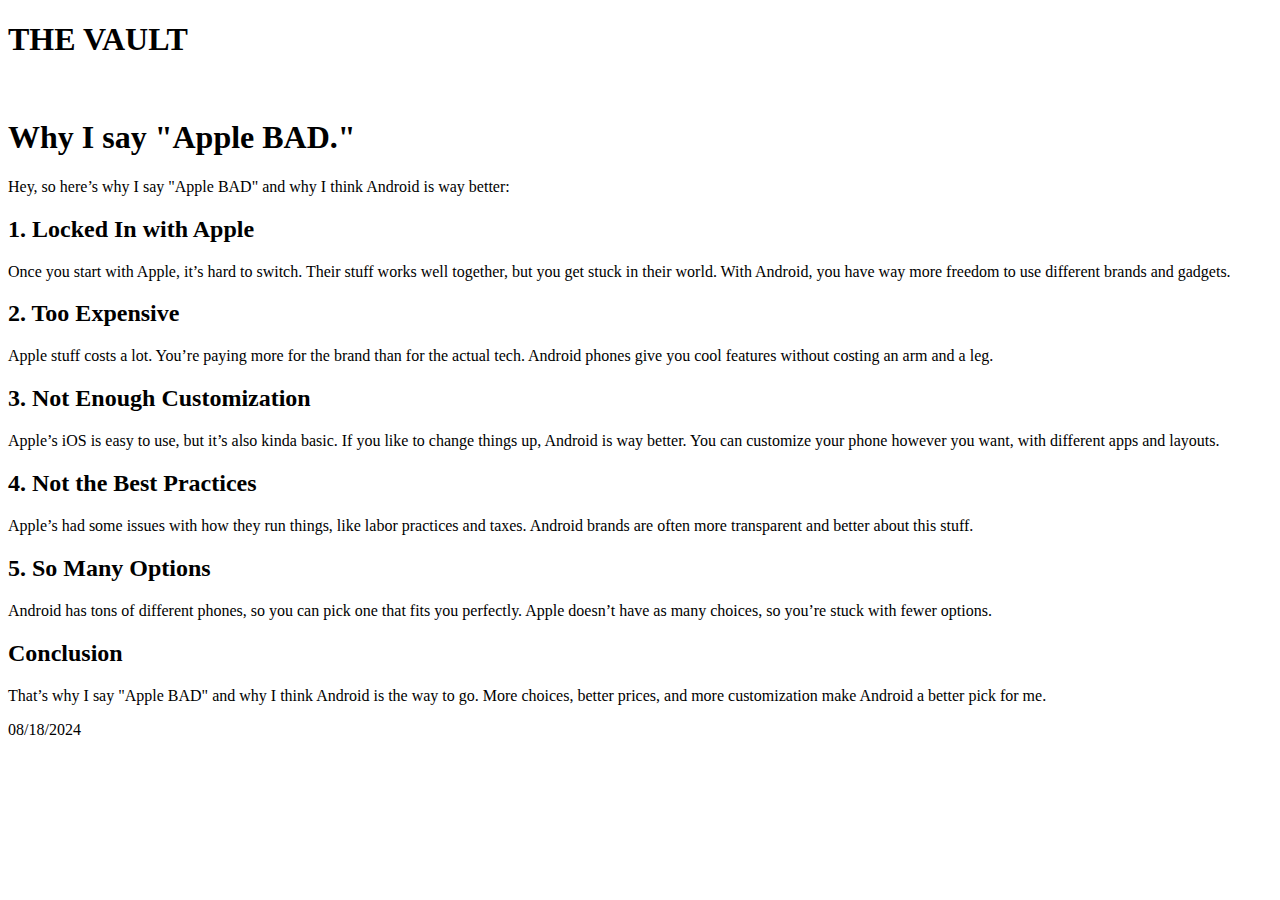
<file: ARCHIVE/index.html>
<!DOCTYPE html>
<html>
  <head>
    <meta charset="UTF-8">
    <meta name="viewport" content="width=device-width, initial-scale=1.0">
    <title>The Vault</title>
    <!-- The style.css file allows you to change the look of your web pages.
         If you include the next line in all your web pages, they will all share the same look.
         This makes it easier to make new pages for your site. -->
  </head>
  <body>
  <h1>THE VAULT</h1>
  <br>
    <article>
  <main>
    <h1>Why I say "Apple BAD."</h1>
      <p>Hey, so here’s why I say "Apple BAD" and why I think Android is way better:</p>

        <h2>1. Locked In with Apple</h2>
        <p>Once you start with Apple, it’s hard to switch. Their stuff works well together, but you get stuck in their world. With Android, you have way more freedom to use different brands and gadgets.</p>

        <h2>2. Too Expensive</h2>
        <p>Apple stuff costs a lot. You’re paying more for the brand than for the actual tech. Android phones give you cool features without costing an arm and a leg.</p>

        <h2>3. Not Enough Customization</h2>
        <p>Apple’s iOS is easy to use, but it’s also kinda basic. If you like to change things up, Android is way better. You can customize your phone however you want, with different apps and layouts.</p>

        <h2>4. Not the Best Practices</h2>
        <p>Apple’s had some issues with how they run things, like labor practices and taxes. Android brands are often more transparent and better about this stuff.</p>

        <h2>5. So Many Options</h2>
        <p>Android has tons of different phones, so you can pick one that fits you perfectly. Apple doesn’t have as many choices, so you’re stuck with fewer options.</p>

        <h2>Conclusion</h2>
        <p>That’s why I say "Apple BAD" and why I think Android is the way to go. More choices, better prices, and more customization make Android a better pick for me.</p>
        <p>08/18/2024</p>
    </main>
    </article>
  </body>
</html>
</file>
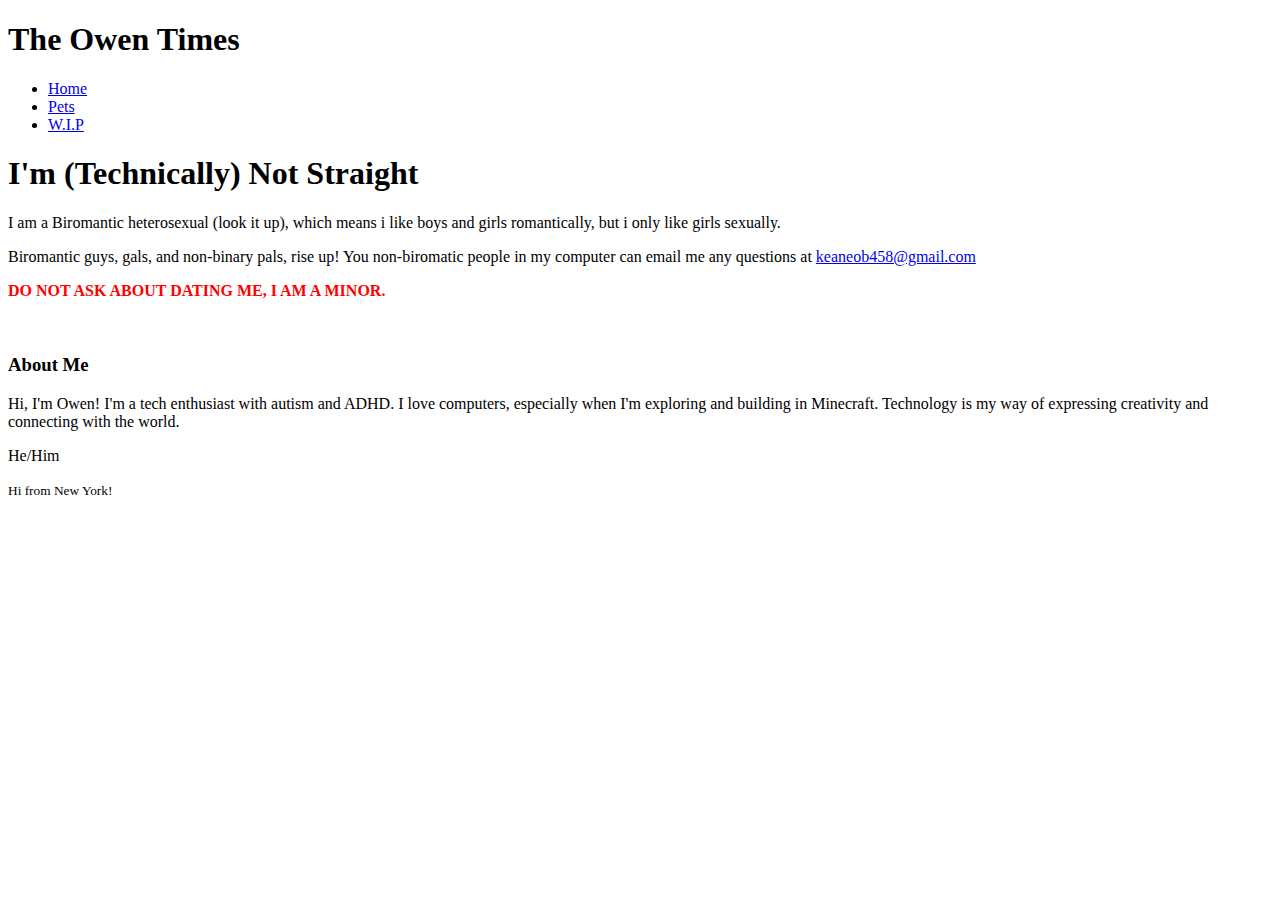
<file: blog/index.html>
<!DOCTYPE html>
<html lang="en">
<head>
    <meta charset="UTF-8">
    <meta name="viewport" content="width=device-width, initial-scale=1.0">
    <title>Owen's Newspaper!</title>
</head>
<body>
 <script type="text/javascript">
// <![CDATA[
var sparks=75; // how many sparks per clicksplosion
var speed=33; // how fast - smaller is faster
var bangs=5; // how many can be launched simultaneously (note that using too many can slow the script down)
var colours=new Array('#03f', '#f03', '#0e0', '#93f', '#0cf', '#f93', '#f0c'); 
//                     blue    red     green   purple  cyan    orange  pink

/****************************
*   Clicksplosion Effect    *
*(c)2012-3 mf2fm web-design *
*  http://www.mf2fm.com/rv  *
* DON'T EDIT BELOW THIS BOX *
****************************/
var intensity=new Array();
var Xpos=new Array();
var Ypos=new Array();
var dX=new Array();
var dY=new Array();
var stars=new Array();
var decay=new Array();
var timers=new Array();
var swide=800;
var shigh=600;
var sleft=sdown=0;
var count=0;

function addLoadEvent(funky) {
  var oldonload=window.onload;
  if (typeof(oldonload)!='function') window.onload=funky;
  else window.onload=function() {
    if (oldonload) oldonload();
    funky();
  }
}

addLoadEvent(clicksplode);

function clicksplode() { if (document.getElementById) {
  var i, j;
  window.onscroll=set_scroll;
  window.onresize=set_width;
  document.onclick=eksplode;
  set_width();
  set_scroll();
  for (i=0; i<bangs; i++) for (j=sparks*i; j<sparks+sparks*i; j++) {
    stars[j]=createDiv('*', 13);
    document.body.appendChild(stars[j]);
  }
}}

function createDiv(char, size) {
  var div, sty;
  div=document.createElement('div');
  sty=div.style;
  sty.font=size+'px monospace';
  sty.position='absolute';
  sty.backgroundColor='transparent';
  sty.visibility='hidden';
  sty.zIndex='101';
  div.appendChild(document.createTextNode(char));
  return (div);
}

function bang(N) {
  var i, Z, A=0;
  for (i=sparks*N; i<sparks*(N+1); i++) { 
    if (decay[i]) {
      Z=stars[i].style;
      Xpos[i]+=dX[i];
      Ypos[i]+=(dY[i]+=1.25/intensity[N]);
      if (Xpos[i]>=swide || Xpos[i]<0 || Ypos[i]>=shigh+sdown || Ypos[i]<0) decay[i]=1;
	  else {
        Z.left=Xpos[i]+'px';
        Z.top=Ypos[i]+'px';
	  }
      if (decay[i]==15) Z.fontSize='7px';
      else if (decay[i]==7) Z.fontSize='2px';
      else if (decay[i]==1) Z.visibility='hidden';
	  decay[i]--;
	}
	else A++;
  }
  if (A!=sparks) timers[N]=setTimeout('bang('+N+')', speed);
}

function eksplode(e) { 
  var x, y, i, M, Z, N;
  set_scroll();
  y=(e)?e.pageY:event.y+sdown;
  x=(e)?e.pageX:event.x+sleft;
  N=++count%bangs;
  M=Math.floor(Math.random()*3*colours.length);
  intensity[N]=5+Math.random()*4;
  for (i=N*sparks; i<(N+1)*sparks; i++) {
    Xpos[i]=x;
    Ypos[i]=y-5;
    dY[i]=(Math.random()-0.5)*intensity[N];
    dX[i]=(Math.random()-0.5)*(intensity[N]-Math.abs(dY[i]))*1.25;
    decay[i]=16+Math.floor(Math.random()*16);
    Z=stars[i].style;
    if (M<colours.length) Z.color=colours[i%2?count%colours.length:M];
    else if (M<2*colours.length) Z.color=colours[count%colours.length];
    else Z.color=colours[i%colours.length];
    Z.fontSize='13px';
    Z.visibility='visible';
  }
  clearTimeout(timers[N]);
  bang(N);
} 

function set_width() {
  var sw_min=999999;
  var sh_min=999999;
  if (document.documentElement && document.documentElement.clientWidth) {
    if (document.documentElement.clientWidth>0) sw_min=document.documentElement.clientWidth;
    if (document.documentElement.clientHeight>0) sh_min=document.documentElement.clientHeight;
  }
  if (typeof(self.innerWidth)=='number' && self.innerWidth) {
    if (self.innerWidth>0 && self.innerWidth<sw_min) sw_min=self.innerWidth;
    if (self.innerHeight>0 && self.innerHeight<sh_min) sh_min=self.innerHeight;
  }
  if (document.body.clientWidth) {
    if (document.body.clientWidth>0 && document.body.clientWidth<sw_min) sw_min=document.body.clientWidth;
    if (document.body.clientHeight>0 && document.body.clientHeight<sh_min) sh_min=document.body.clientHeight;
  }
  if (sw_min==999999 || sh_min==999999) {
    sw_min=800;
    sh_min=600;
  }
  swide=sw_min-7;
  shigh=sh_min-7;
}

function set_scroll() {
  if (typeof(self.pageYOffset)=='number') {
    sdown=self.pageYOffset;
    sleft=self.pageXOffset;
  }
  else if (document.body && (document.body.scrollTop || document.body.scrollLeft)) {
    sdown=document.body.scrollTop;
    sleft=document.body.scrollLeft;
  }
  else if (document.documentElement && (document.documentElement.scrollTop || document.documentElement.scrollLeft)) {
    sleft=document.documentElement.scrollLeft;
    sdown=document.documentElement.scrollTop;
  }
  else {
    sdown=0;
    sleft=0;
  }
}
// ]]>
</script>
<script type="text/javascript" src="https://latest.cactus.chat/cactus.js"></script>
<link rel="stylesheet" href="https://latest.cactus.chat/style.css" type="text/css">

<style>
h1 {
font-family: "Times New Roman", Times, serif;  
  }
  /* CSS is how you can add style to your website, such as colors, fonts, and positioning of your
   HTML content. To learn how to do something, just try searching Google for questions like
   "how to change link color." */
b {
  color: red;
  }
font {
    font-family: 'VCR OSD Mono';
    src: url('/VCROSDMono.woff2') format('woff2'),
        url('/VCROSDMono.woff') format('woff');
    font-weight: normal;
    font-style: normal;

body {
  color: black;
 text-align: center;
 list-style-position: inside;
}
a {
  color: black;
  }
body {
    font-family: Arial, sans-serif;
    margin: 0;
    padding: 0;
    line-height: 1.6;
    }

header {
    padding: 1rem 0;
    text-align: center;
}

nav ul {
    list-style: none;
    padding: 0;
}

nav ul li {
    display: inline;
    margin: 0 10px;
}

nav ul li a {
    text-decoration: none;
}

main {
    margin: 20px;
    padding: 20px;
    border-radius: 8px;
}

article {
    margin-bottom: 40px;
}

aside {
    margin: 20px;
    padding: 20px;
    border-radius: 8px;
    font-family: 'VCR OSD Mono';
}

footer {
    text-align: center;
    padding: 10px 0;
    margin-top: 20px;
}

</style>
    <header>
        <h1>The Owen Times</h1>
        <nav>
            <ul>
                <li><a href="/index.html">Home</a></li>
                <li><a href="/pets/index.html">Pets</a></li>
                <li><a href="/workinprogress/index.html">W.I.P</a></li>
            </ul>
        </nav>
    </header>
<article>
  <main><h1>I'm (Technically) Not Straight</h1>
    <p>I am a Biromantic heterosexual (look it up), which means i like boys and girls romantically, but i only like girls sexually.</p>
    <p>Biromantic guys, gals, and non-binary pals, rise up! You non-biromatic people in my computer can email me any questions at <a href="mailto:keaneob458@gmail.com">keaneob458@gmail.com</a></p>
    <strong><b>DO NOT ASK ABOUT DATING ME, I AM A MINOR.</b></strong>
  </main>
</article>
           

    <br>
    <br>
    <aside>
        <h3>About Me</h3>
        <p>Hi, I'm Owen! I'm a tech enthusiast with autism and ADHD. I love computers, especially when I'm exploring and building in Minecraft. Technology is my way of expressing creativity and connecting with the world.</p>
        <p>He/Him</p>
    </aside>

    <footer>
    <p><small>Hi from New York!</small></p>
    </footer>
</body>
</html>
</file>
